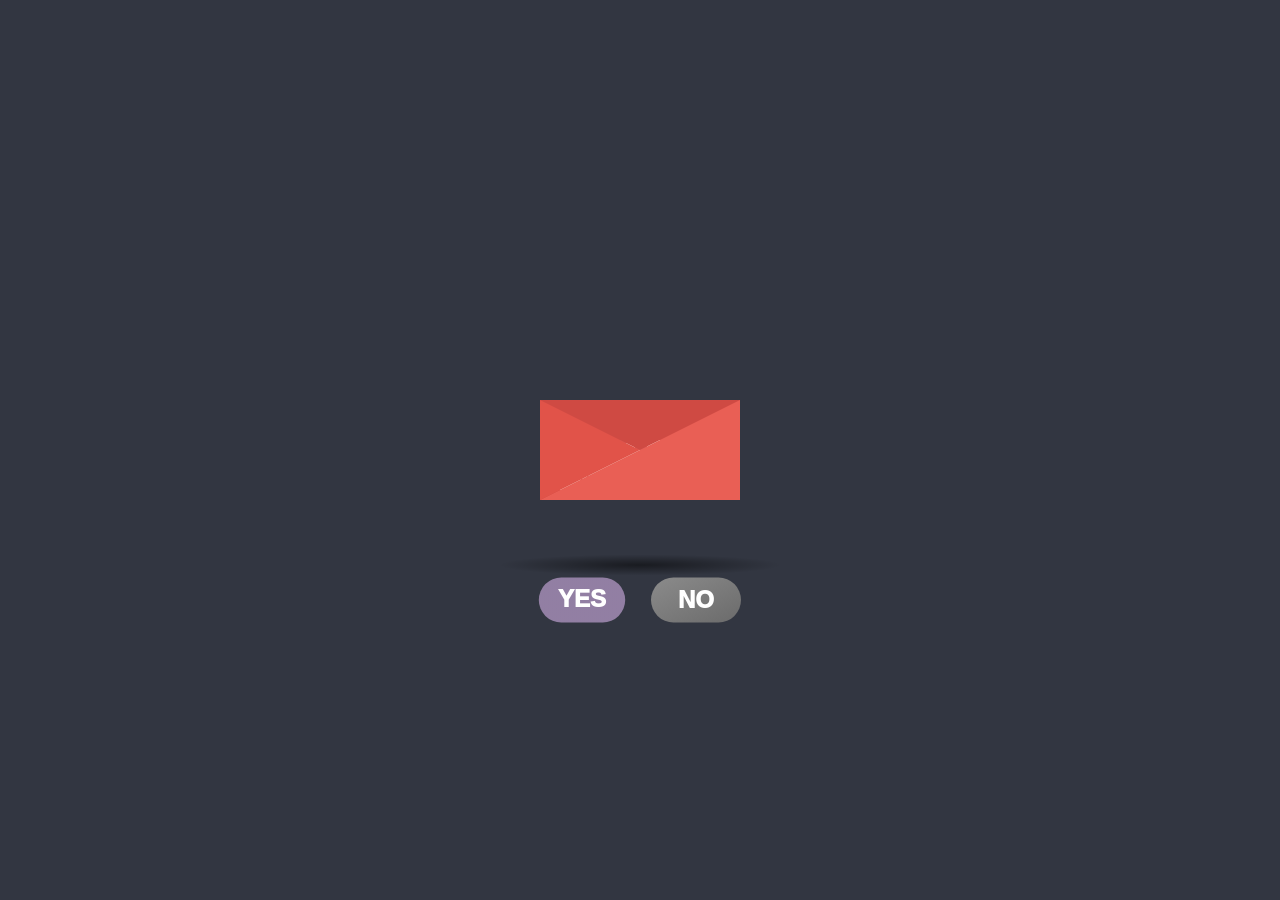
<file: index.html>
<!DOCTYPE html>
<html lang="en">
<head>
    <meta charset="UTF-8">
    <meta name="viewport" content="width=device-width, initial-scale=1.0">
    <title>Will you be my Valentine?</title>
    <link rel="stylesheet" href="styles.css">
</head>
<body>
    <div class="letter-image">
        <div class="animated-mail">
            <div class="back-fold"></div>
            <div class="letter">
                <div class="letter-uborder"></div>
                <div class="letter-context">Will you be my Valentine?</div>
                <div class="letter-stamp">
                    <div class="letter-stamp-inner"></div>
                </div>
                <div class="letter-dborder"></div>
            </div>
            <div class="top-fold"></div>
            <div class="body"></div>
            <div class="left-fold"></div>
        </div>
        <div class="shadow"></div>
    </div>    

    <main>
        <div class="button-container">
            <button class="yes-btn">
                <span></span>
                <span>YES</span>
            </button>
            <button class="no-btn">
                <span></span>
                <span>NO</span>
            </button>
        </div>
    </main>
    <script src="script.js"></script>
</body>
</html>
</file>
<file: styles.css>
@charset "UTF-8";
@import url("https://fonts.googleapis.com/css2?family=Montserrat+Alternates:wght@500&display=swap");
@font-face {
  font-family: "Mona Sans";
  src: url("https://assets.codepen.io/64/Mona-Sans.woff2") format("woff2 supports variations"), url("https://assets.codepen.io/64/Mona-Sans.woff2") format("woff2-variations");
  font-weight: 100 1000;
}
:root {
  --icon-scale: 0;
  --icon-rotation: 0;
  --icon-opacity: 0;
  --color-pale-pink: hsl(272 16% 56.99%);
  --color-dark-purple: hsl(269.35 100% 21%);
  --color-light-purple: hsl(269.99 100% 40%);
  --color-bubblegum-pink: hsl(300deg 97% 68%);
}

@supports (color: color(display-p3 0 0 0)) {
  :root {
    --color-pale-pink: color(display-p3 0.56 0.5 0.63);
    --color-dark-purple: color(display-p3 0.19 0.01 0.41);
    --color-light-purple: color(display-p3 0.37 0.01 0.78);
    --color-bubblegum-pink: color(display-p3 0.94 0.36 1);
  }
}
*,
*:before,
*:after {
  box-sizing: border-box;
  -webkit-font-smoothing: antialiased;
  -moz-osx-font-smoothing: grayscale;
}

html,
body,
main {
  width: 100%;
  height: 100%;
  margin: 0;
  padding: 0;
}

body {
  background: #323641;
  font-family: "Mona Sans", sans-serif;
}

/* Letter Styles */
.letter-image {
  position: absolute;
  top: 50%;
  left: 50%;
  width: 200px;
  height: 200px;
  transform: translate(-50%, -50%);
  cursor: pointer;
}

.animated-mail {
  position: absolute;
  height: 150px;
  width: 200px;
  transition: 0.4s;
}

.animated-mail .body {
  position: absolute;
  bottom: 0;
  width: 0;
  height: 0;
  border-style: solid;
  border-width: 0 0 100px 200px;
  border-color: transparent transparent #e95f55 transparent;
  z-index: 2;
}

.animated-mail .top-fold {
  position: absolute;
  top: 50px;
  width: 0;
  height: 0;
  border-style: solid;
  border-width: 50px 100px 0 100px;
  transform-origin: 50% 0%;
  transition: transform 0.4s 0.4s, z-index 0.2s 0.4s;
  border-color: #cf4a43 transparent transparent transparent;
  z-index: 2;
}

.animated-mail .back-fold {
  position: absolute;
  bottom: 0;
  width: 200px;
  height: 100px;
  background: #cf4a43;
  z-index: 0;
}

.animated-mail .left-fold {
  position: absolute;
  bottom: 0;
  width: 0;
  height: 0;
  border-style: solid;
  border-width: 50px 0 50px 100px;
  border-color: transparent transparent transparent #e15349;
  z-index: 2;
}

.animated-mail .letter {
  left: 20px;
  bottom: 0px;
  position: absolute;
  width: 160px;
  height: 60px;
  background: white;
  z-index: 1;
  overflow: hidden;
  transition: 0.4s 0.2s;
}

.animated-mail .letter .letter-uborder {
  height: 10px;
  width: 100%;
  background: repeating-linear-gradient(-45deg, #cb5a5e, #cb5a5e 8px, transparent 8px, transparent 18px);
}

.animated-mail .letter .letter-dborder {
  height: 10px;
  width: 100%;
  background: repeating-linear-gradient(-45deg, #cb5a5e, #cb5a5e 8px, transparent 8px, transparent 18px);
  position: absolute;
  bottom: 0;
}

.animated-mail .letter .letter-context {
  color: #cb5a5e;
  font-family: "lucida handwriting", cursive;
  font-size: 20px;
  text-align: center;
  margin-top: 20px;
}

.animated-mail .letter .letter-stamp {
  margin-top: 10px;
  margin-left: 120px;
  border-radius: 100%;
  height: 30px;
  width: 30px;
  background: #cb5a5e;
  opacity: 0.7;
}

.shadow {
  position: absolute;
  top: 200px;
  left: 50%;
  width: 400px;
  height: 30px;
  transition: 0.4s;
  transform: translateX(-50%);
  border-radius: 100%;
  background: radial-gradient(rgba(0, 0, 0, 0.5), rgba(0, 0, 0, 0), rgba(0, 0, 0, 0));
}

/* Letter Animation */
.letter-image:hover .animated-mail {
  transform: translateY(50px);
}

.letter-image:hover .animated-mail .top-fold {
  transition: transform 0.4s, z-index 0.2s;
  transform: rotateX(180deg);
  z-index: 0;
}

.letter-image:hover .animated-mail .letter {
  height: 180px;
}

.letter-image:hover .shadow {
  width: 250px;
}

/* Button Styles */
main {
  display: grid;
  place-items: center;
  --color-mix: color-mix(
      in lch,
      var(--color-bubblegum-pink) 60%,
      var(--color-dark-purple)
  );
}

.button-container {
  display: flex;
  gap: 1rem;
  margin-top: 300px;
}

main button {
  all: unset;
  cursor: pointer;
  font-size: 1.5em;
  font-weight: 1000;
  color: white;
  position: relative;
  transition: transform 0.2s ease;
}

main button:before {
  content: "";
  display: block;
  position: absolute;
  width: 100%;
  height: 100%;
  transform: scale(0.9);
  outline: 0px solid var(--color-light-purple);
  border-radius: 100000px;
  transition: transform 0.2s ease, background 0.2s ease, box-shadow 0.2s ease;
}

main button span:nth-child(2) {
  position: relative;
  padding: 0.4em 1em;
  width: 100%;
  height: 100%;
  top: 0;
  left: 0;
  z-index: 2;
  display: block;
  border-radius: 100000px;
  transition: transform 0.2s ease;
}

main button span:nth-child(2):before,
main button span:nth-child(2):after {
  content: "";
  display: block;
  position: absolute;
  width: 100%;
  height: 100%;
  top: 0;
  left: 0;
  opacity: var(--icon-opacity);
  transform: scale(var(--icon-scale)) rotate(calc(var(--icon-rotation) * -1deg));
  transition: transform 0.2s ease, opacity 0.2s ease, --icon-rotation 0.4s cubic-bezier(0.02, 1.02, 0.67, 1.06);
  pointer-events: none;
  z-index: -1;
}

/* YES button styles */
main button.yes-btn:before {
  background: linear-gradient(to bottom right, var(--color-pale-pink), var(--color-pale-pink));
}

main button.yes-btn span:nth-child(2):before {
  width: 1.8em;
  top: -0.6em;
  left: -0.6em;
  background: url(https://assets.codepen.io/64/heart+%286%29+%281%29.png) no-repeat center center/contain;
  z-index: -1;
  filter: drop-shadow(0 2px 4px rgba(0, 0, 0, 0.2)) saturate(150%);
}

main button.yes-btn span:nth-child(2):after {
  width: 1em;
  top: 0.8em;
  left: 0.4em;
  background: url(https://assets.codepen.io/64/heart+%285%29+%281%29.png) no-repeat center center/contain;
  filter: blur(2px) drop-shadow(0 2px 4px rgba(0, 0, 0, 0.2)) saturate(150%);
}

main button.yes-btn span:nth-child(1) {
  position: absolute;
  width: 100%;
  height: 100%;
  top: 0;
  left: 0;
  background: transparent;
}

main button.yes-btn span:nth-child(1):before {
  width: 1.5em;
  top: -0.8em;
  right: 0.4em;
  background: url(https://assets.codepen.io/64/heart+%283%29+%281%29.png) no-repeat center center/contain;
  filter: blur(1px) drop-shadow(0 2px 4px rgba(0, 0, 0, 0.2)) saturate(150%);
}

main button.yes-btn span:nth-child(1):after {
  width: 1.7em;
  top: 0.8em;
  right: -0.4em;
  background: url(https://assets.codepen.io/64/heart+%284%29+%281%29.png) no-repeat center center/contain;
  filter: drop-shadow(0 2px 4px rgba(0, 0, 0, 0.2)) saturate(150%);
}

/* NO button styles */
main button.no-btn:before {
  background: linear-gradient(to bottom right, #8b8b8b, #6b6b6b);
}

main button.no-btn span:nth-child(2):before {
  width: 1.8em;
  top: -0.6em;
  left: -0.6em;
  background: url('data:image/svg+xml,<svg xmlns="http://www.w3.org/2000/svg" viewBox="0 0 100 100"><text y="80" font-size="80">😢</text></svg>') no-repeat center center/contain;
  z-index: -1;
}

main button.no-btn span:nth-child(2):after {
  width: 1em;
  top: 0.8em;
  left: 0.4em;
  background: url('data:image/svg+xml,<svg xmlns="http://www.w3.org/2000/svg" viewBox="0 0 100 100"><text y="80" font-size="80">😭</text></svg>') no-repeat center center/contain;
}

main button.no-btn span:nth-child(1) {
  position: absolute;
  width: 100%;
  height: 100%;
  top: 0;
  left: 0;
  background: transparent;
}

main button.no-btn span:nth-child(1):before {
  width: 1.5em;
  top: -0.8em;
  right: 0.4em;
  background: url('data:image/svg+xml,<svg xmlns="http://www.w3.org/2000/svg" viewBox="0 0 100 100"><text y="80" font-size="80">😔</text></svg>') no-repeat center center/contain;
}

main button.no-btn span:nth-child(1):after {
  width: 1.7em;
  top: 0.8em;
  right: -0.4em;
  background: url('data:image/svg+xml,<svg xmlns="http://www.w3.org/2000/svg" viewBox="0 0 100 100"><text y="80" font-size="80">😥</text></svg>') no-repeat center center/contain;
}

main button.no-btn {
  width: 100px;
  height: 50px;
  display: flex;
  align-items: center;
  justify-content: center;
  text-align: center;
  white-space: normal;
}

main button.no-btn span:nth-child(2) {
  padding: 0.4em 1em;
  width: 100%;
  height: 100%;
  display: flex;
  align-items: center;
  justify-content: center;
  text-align: center;
}

/* Button Hover Effects */
main button:hover {
  --icon-scale: 1;
  --icon-rotation: 0;
  --icon-opacity: 1;
}

main button.yes-btn:hover:before {
  transform: scale(1.05);
  background: linear-gradient(to bottom right, var(--color-dark-purple), var(--color-light-purple));
  box-shadow: 0 4px 22px -8px var(--color-mix);
}

main button.no-btn:hover:before {
  transform: scale(1.05);
  background: linear-gradient(to bottom right, #666666, #444444);
  box-shadow: 0 4px 22px -8px rgba(0, 0, 0, 0.5);
}

main button:hover > span:nth-child(2) {
  transform: scale(0.95);
}

main button:hover:active {
  --icon-scale: 0.8;
  --icon-rotation: 20;
  transform: scale(1.05);
}

main button:hover:active:before {
  box-shadow: 0 2px 12px var(--color-mix);
}

main button:hover:active span:before,
main button:hover:active span:after {
  transition-delay: 0s;
}

main button:hover:active span:nth-child(odd):before,
main button:hover:active span:nth-child(even):before {
  --icon-rotation: -20;
}

main button:hover:active span:nth-child(odd):after,
main button:hover:active span:nth-child(even):after {
  --icon-rotation: 20;
}

main button:hover:active:before {
  transform: scale(0.95);
}

/*# sourceMappingURL=styles.css.map */
</file>
